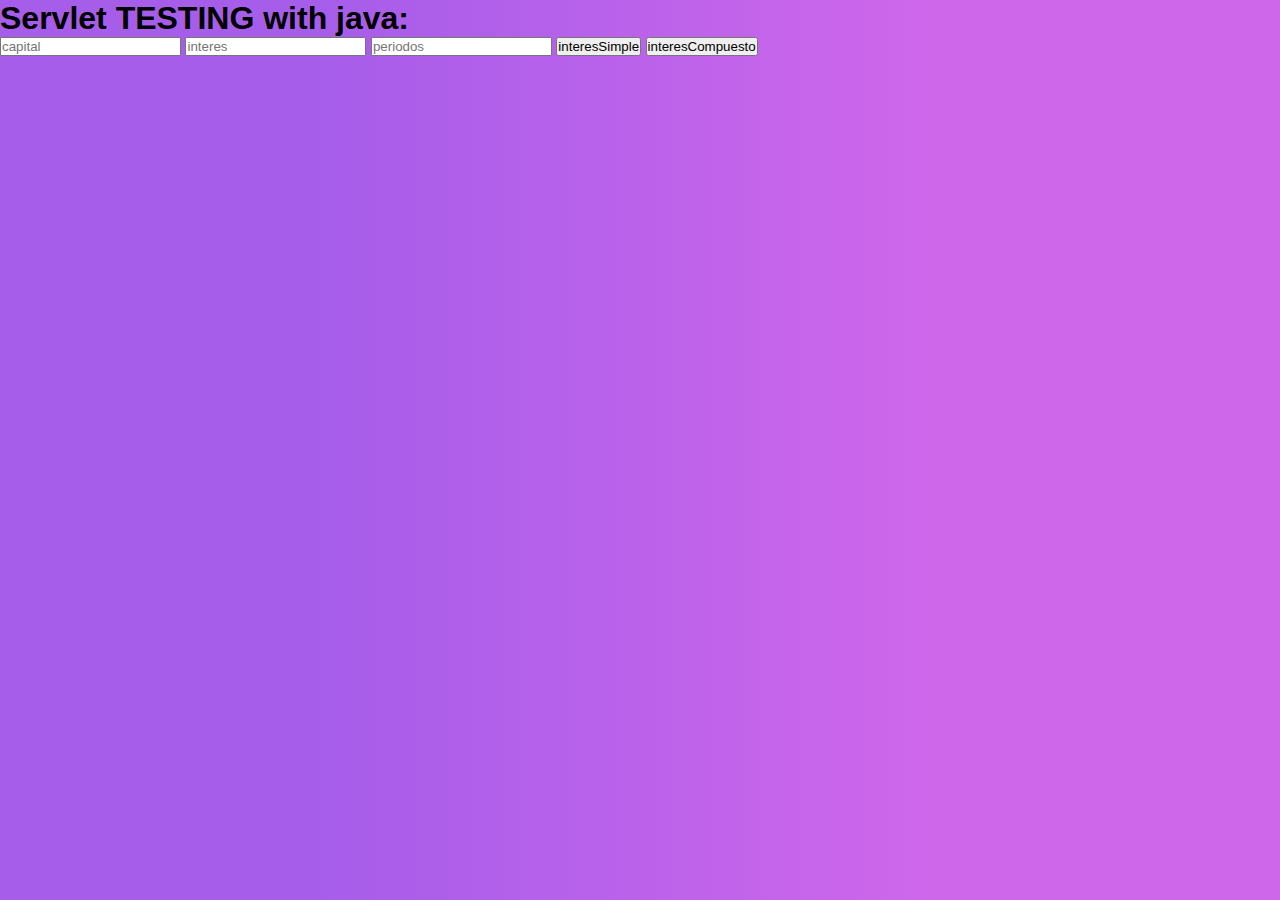
<file: src/main/webapp/index.html>
<!DOCTYPE html>
<html>
<head>
    <meta http-equiv="Content-Type" content="text/html; charset=UTF-8">
    <title>Mi Página Web</title>
    <!--Movimos los datos a un css en resoures/css/estilos.css-->
    <link rel="stylesheet" href="resources/css/estilos.css"/>
</head>
    <body>
        <h1>Servlet TESTING with java:</h1>
        <div class="formulario">
            <!--Creamos un form para enviar la petición al servlet:-->
            <form action="procesador" method="POST">
                <!-- Campos del formulario -->
                <input type="text" name="userCapital" placeholder="capital"/>
                <input type="text" name="userInterest" placeholder="interes"/>
                <input type="text" name="userTimes" placeholder="periodos"/>
                <!-- Este botón es para el interés simple-->
                <input type="submit" name="simple" value="interesSimple" />
                <!--Este botón es para el interés compuesto: -->
                <input type="submit" name="compuesto" value="interesCompuesto"/>
            </form>
        </div>
    </body>
</html>
</file>
<file: src/main/webapp/resources/css/estilos.css>
*{
    margin: 0;
    padding: 0;
    box-sizing: border-box;  /*Buena práctica para colocar bien el padding*/
    text-decoration: none; /*Para eliminar el subrayado de los enlaces*/
    list-style: none; /*Para eliminar las bolitas de las listas*/
}

body{
    /*Para que el cuerpo tenga un gradiente luminoso*/
    background: linear-gradient(
        90deg,
        rgba(166,93,234,1) 25%,
        rgba(207,103,235,1) 73%
        );
    font-family: Arial, Helvetica, sans-serif;
}

.container{
    max-width: 1100px;/*Para que no se desborde a los lados*/
    margin: 0 auto;
}

.back{
    padding: 32px 0;
    background-color: #2A394F;
}

.menu{
    position: absolute;
    top: 0;
    left: 0;
    right: 0;
    display: flex;/*Flex-box: Para colocar los elementos de forma horizontal*/
    align-items: center;
    justify-content: space-between;/*Para que haya espacio entre nuestros elementos:*/
    z-index: 1000;/*Para que aparezca siempre primero*/
}

.logo{
    font-size: 24px;
    color: #15A4F9;
    font-weight: 800;
    text-transform: uppercase;/*Indicamos qu elo queremos en mayusculas*/
}

/*Para el menu de nuestras listas*/
.menu .navbar ul li{
    position: relative;
    float: left;
}
/*Para es estilo de los enlaces*/
.menu .navbar ul li a{
    font-size: 18px;
    padding: 20px;
    color: #FFFFFF;
    display: block;/*Para centar al medio y*/
}
/*Para crera un efecto Hover: Cada vez que pasemos el Maus, se cambie el color*/
.menu .navbar ul li a:hover{
    color: #15A4F9;
}

#menu{
    display: none;
}

.menu-icono{
    width: 25px;
}

/*Vamos a agregar el valor de ocultar el CheckBox*/
.hidden-checkbox{
    display: none;
}

.menu label{
    cursor: pointer; /*Para que aparezca la manita arriba del cursor*/
    display: none;
}

/*
    Aquí empezamos a trabajar con un Media Query
*/

@media(max-width: 991px){
    .menu{
        padding: 30px;
    }

    .menu label{
        display: initial; /*Menú hambuerguesa*/
    }
    .back{
        padding: 48px;
    }

    .menu .navbar{
        position: absolute;
        top: 100%;
        left: 0;
        right: 0;
        background-color: #2A394F;
        display: none;
    }

    .menu .navbar ul li{
        width: 100%;/*Para colocarlo en vertical*/
    }
    /*Para crear un componente*/
    #menu:checked~ .navbar{
        display: initial;
    }
}
</file>
